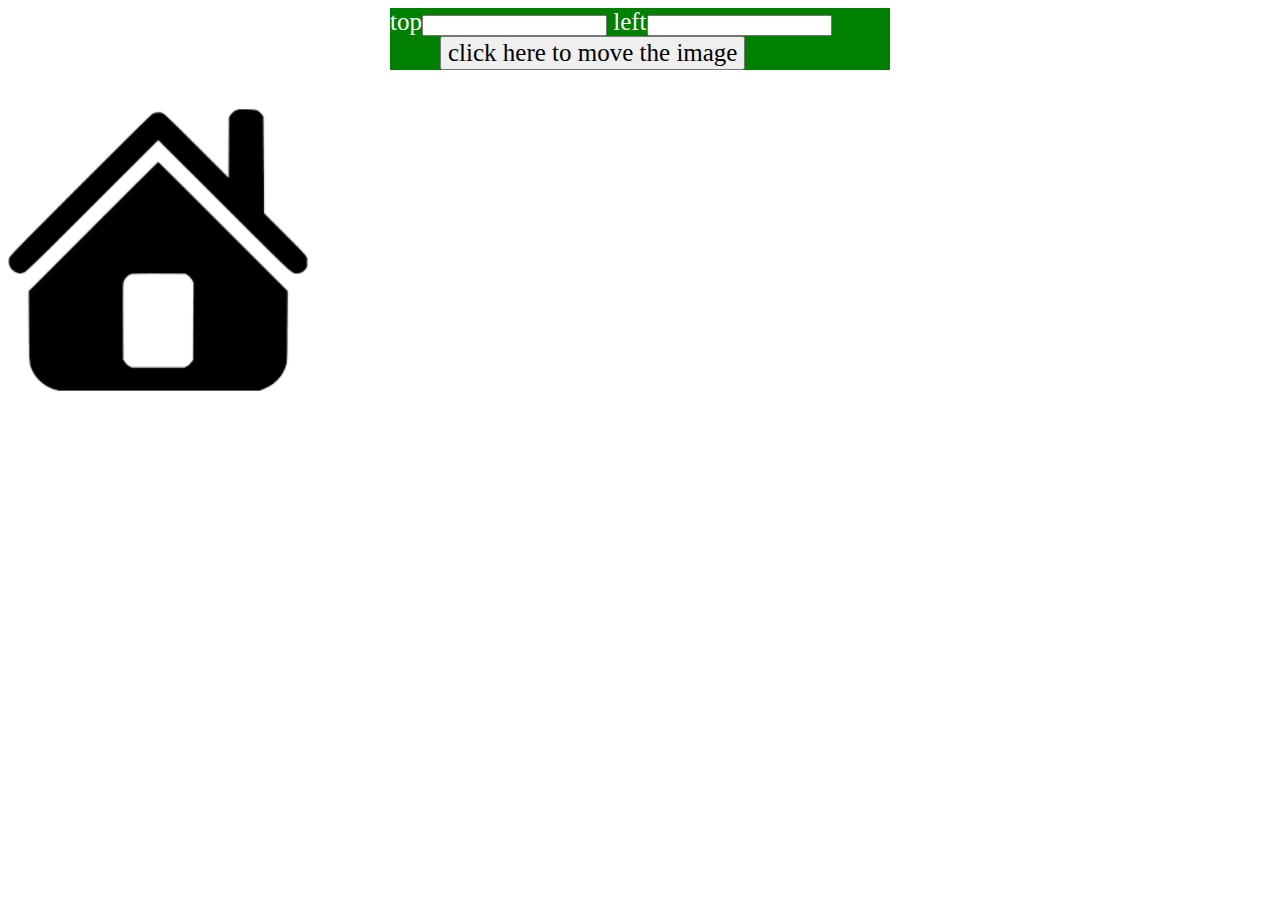
<file: moving.html>
<html>
<head>
<style>
.m1{position:absolute;top:100;}
.inputs{background-color:green;color:white;font-size:25px;font-family:cursive;width:500px; margin:auto; border:2%;}
#butt{font-size:25px;font-family:cursive;margin-left:50px;}
p{font:20px arial}
</style>
<script>

function moveimg()
{
t=document.getElementById("t1").value;
l=document.getElementById("t2").value;
styimage=document.getElementById("im1").style;
styimage.top=t+"px";
styimage.left=l+"px";
}
</script>
</head>
<body>
<img id="im1" class="m1" src="images/home-1.png" height="300" width="300"/>
<div class="inputs">

top<input type="text" id="t1"/>
left<input type="text" id="t2"/>
<br>
<input id="butt" type="button" value="click here to move the image" onclick="moveimg()">

</div>
</body>
</html>
</file>
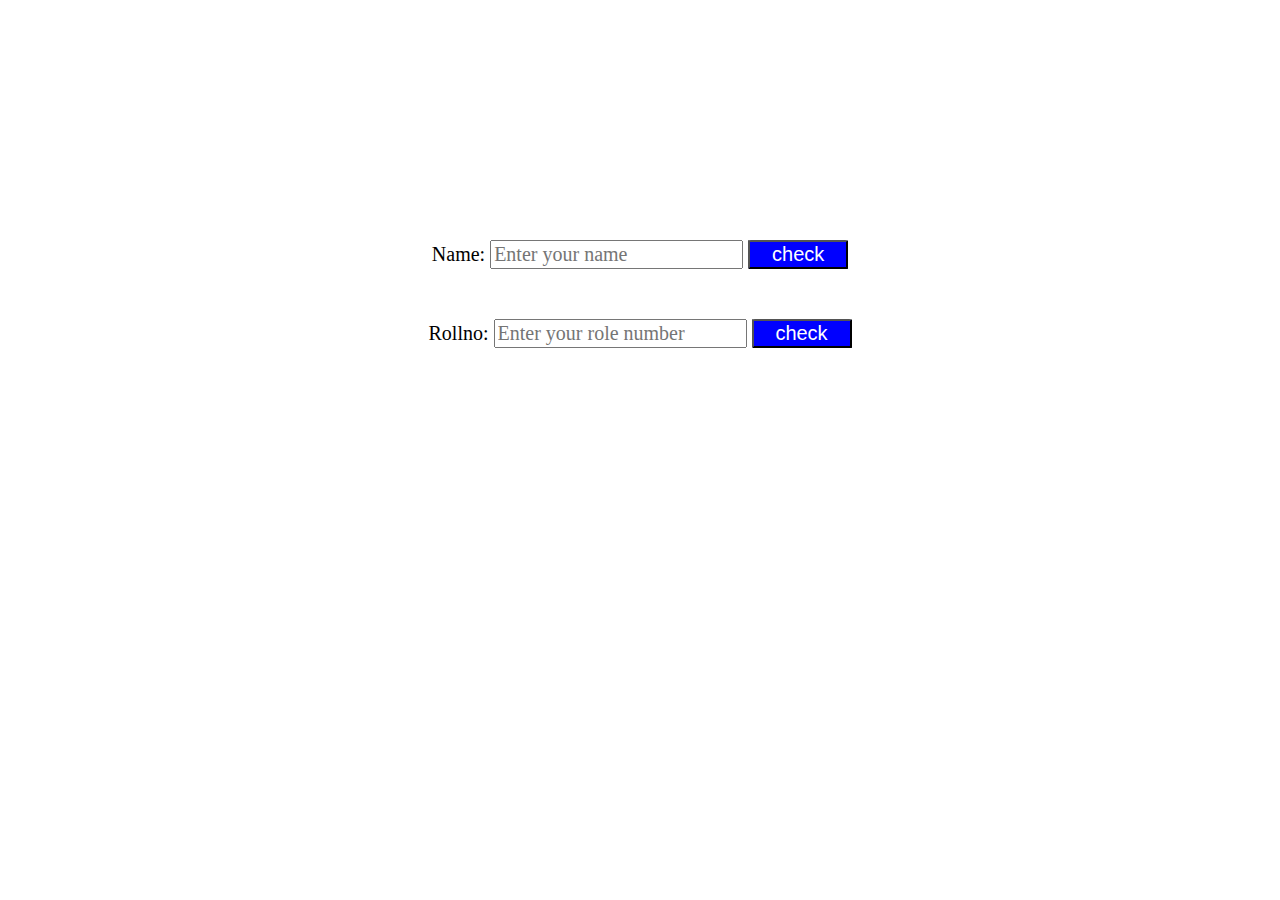
<file: regform.html>
<!DOCTYPE html>
<html lang="en" dir="ltr">
  <head>
    <meta charset="utf-8">
    <title>Registration form</title>
    <link rel="stylesheet" href="styles/reg.css">
    <script src="scripts/reg.js" charset="utf-8"></script>
  </head>
  <body>
    <div class="data">

    Name:  <input id="name" onmouseover="namecheck()" onmouseout="snamecheck()" type="text" placeholder="Enter your name" value="">
      <button type="button" onmouseover="checkingnc()">check</button>
    <br>
    Rollno: <input id="num" onmouseover="numbercheck()" onmouseout="snumbercheck()" type="number" placeholder="Enter your role number" value="">


    <button type="button" onmouseover="checkingrc()">check</button>

    </div>

    <div class="errbox">
      <p id="nc"></p>
      <p id="rc"></p>
    </div>
  </body>
</html>
</file>
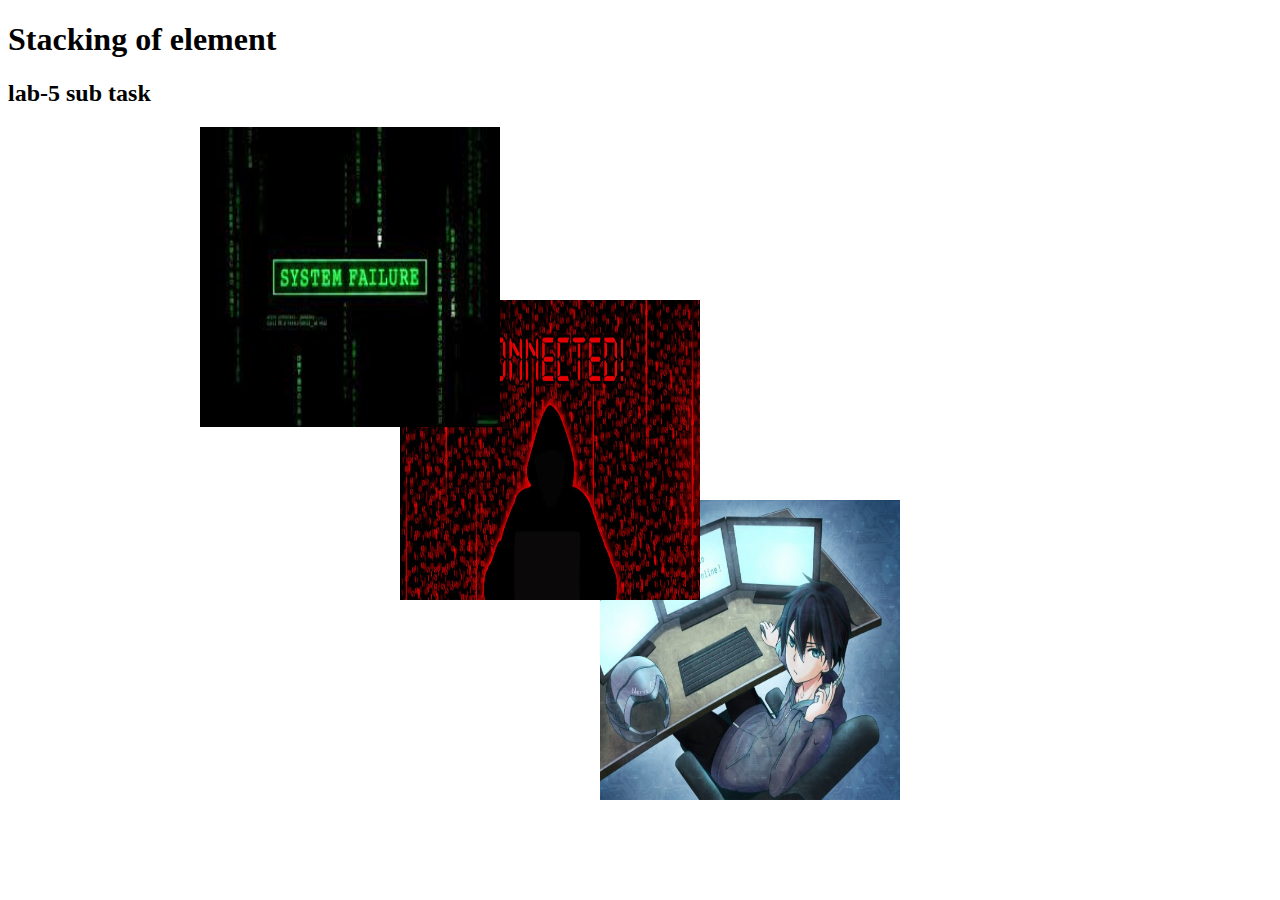
<file: stack.html>
<!DOCTYPE html>
<html lang="en" dir="ltr">
  <head>
    <meta charset="utf-8">
    <title>stacking</title>
    <link rel="stylesheet" href="styles/master.css">
    <script src="scripts/script2.js"></script>
  </head>
  <body>
    <h1>Stacking of element</h1>
    <h2>lab-5 sub task</h2>

    <img id="img1" onmouseover="change()" onmouseout="back()" src="images/img-1.jfif" alt="hi">
    <img id="img2" onmouseover="change()" onmouseout="back()" src="images/img-2.jpg" alt="hello">
    <img id="img3" onmouseover="change()" onmouseout="back()" src="images/img-3.jpg" alt="hola">

  </body>
</html>
</file>
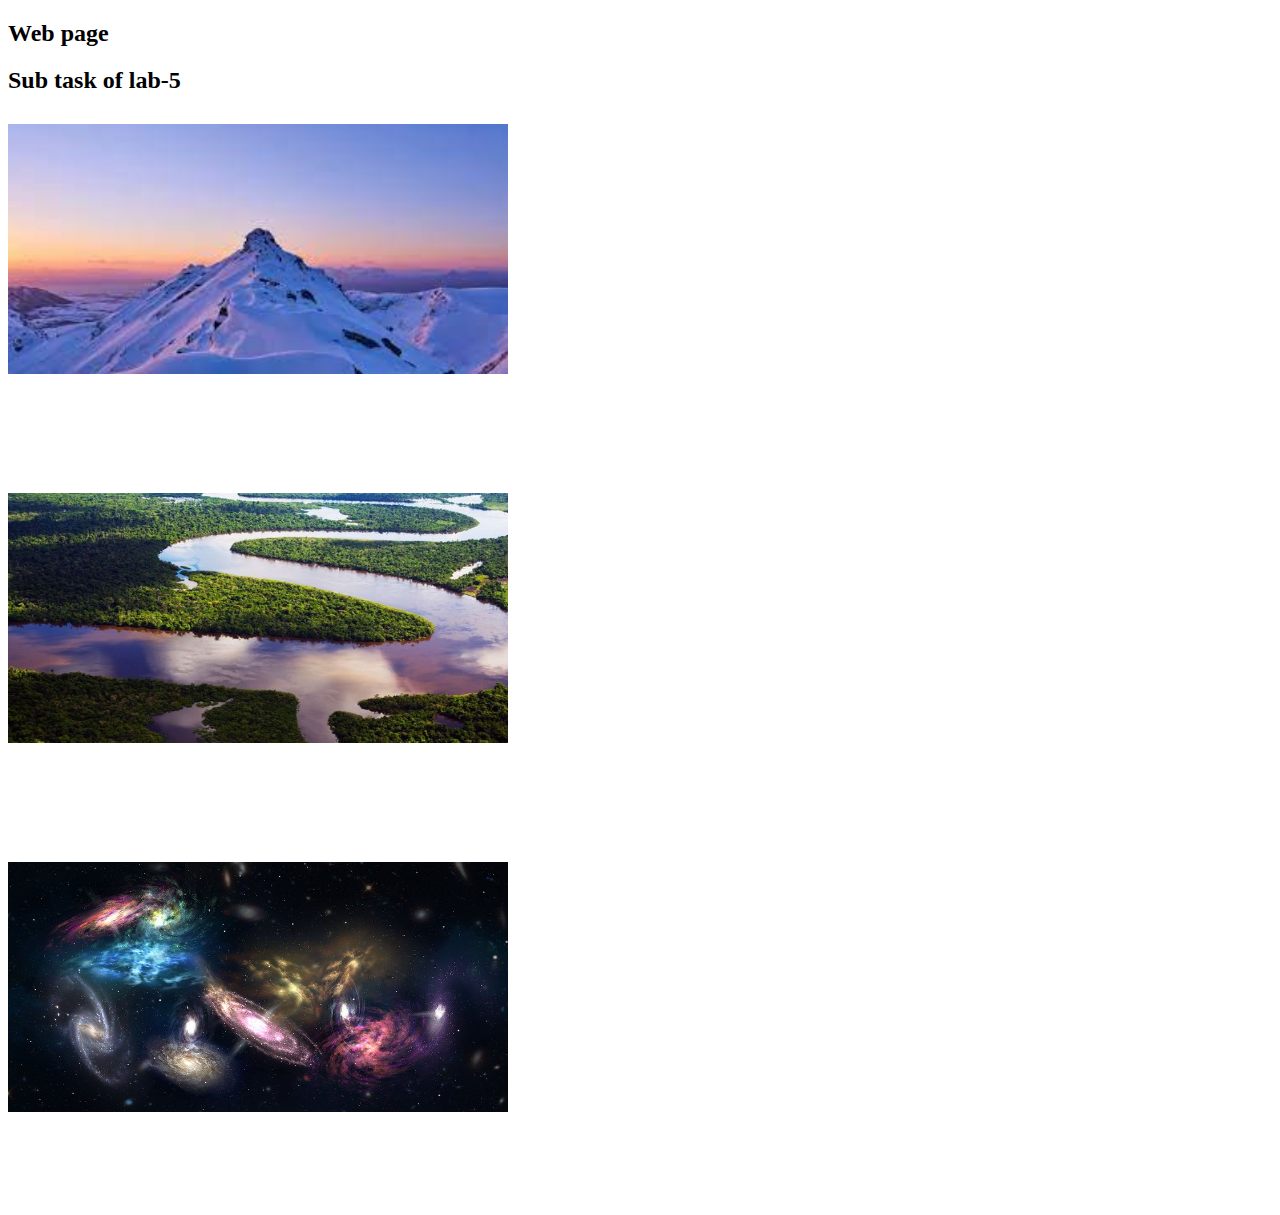
<file: webpage.html>
<!DOCTYPE html>
<html lang="en" dir="ltr">
  <head>
    <meta charset="utf-8">
    <title>Web-Page</title>
    <link rel="stylesheet" href="styles/master.css">
    <script src="scripts/script3.js"></script>
  </head>
  <body>

    <div class="data">

        <h2>Web page</h2>
        <h2>Sub task of lab-5</h2>

          <div class="mountains">
            <img onmouseover="show()" onmouseout="hide()" id="mountain" src="images/mountains.jfif" alt="mountains">
            <h1 id="h1">Mountain</h1>
            <p id="p1"> A mountain is an elevated portion of the Earth's crust, generally with steep sides that show significant exposed bedrock.
              <br> A mountain differs from a plateau in having a limited summit area, and is larger than a hill, typically rising at least 300 metres (1000 feet) above the surrounding land </p>

          </div>

         <div class="rivers">
           <img onmouseover="show2()" onmouseout="hide2()"  id="river" src="images/rivers.jpg" alt="rivers">
           <h1 id="h2">Rivers</h1>
           <p id="p2">A river is a stream of water that flows through a channel in the surface of the ground. <br>
              The passage where the river flows is called the river bed and the earth on each side is called a river bank. <br>
               A river begins on high ground or in hills or mountains and flows down from the high ground to the lower ground, because of gravity. <br>
             A river begins as a small stream, and gets bigger the farther it flows.</p>
         </div>

         <div class="galaxyi">
           <img onmouseover="show3()" onmouseout="hide3()"  id="galaxy" src="images/galaxy.jpg" alt="galaxy">
           <h1 id="h3">Galaxy</h1>
           <p id="p3">A galaxy is a huge collection of gas, dust, and billions of stars and their solar systems, all held together by gravity.

           A galaxy is a huge collection of gas, dust, and billions of stars and their solar systems.
             <br>
              A galaxy is held together by gravity. Our galaxy, the Milky Way, also has a super masive black hole  in the middle</p>
            </div>

         </div>

  </body>
</html>
</file>
<file: styles/reg.css>
.data{
  font-family: cursive;
  font-size: 20px;
  text-align: center;
  margin-top: 15%;
}
.data input{
  font-family: cursive;
  font-size: 20px;
}
.data button{
  margin-top: 50px;
  border-radius: 3%;
  color:white;
  background-color: blue;
  width: 100px;
  height: auto;
  font-size: 20px;
}
.errbox{
  margin-top: 15%;
  width: 200px;
  height: 200px;
  margin: auto;
  border-radius: 3%;
}
.errbox p{
  font-size: 20px;
  font-family: monospace;
  background-color: red;
}
</file>
<file: styles/master.css>
#img1{
  position: absolute;
  width: 300px;
  height: 300px;
  left: 200px;
  z-index: 2;
}
#img2{
  position: absolute;
  width: 300px;
  height: 300px;
  top: 300px;
  left: 400px;
  z-index: -1;
}
#img3{
  position: absolute;
  width: 300px;
  height: 300px;
  top: 500px;
  left: 600px;
  z-index: -3;
}
.mountains{
  margin: auto;
  border-radius: 2%;
  font-family: monospace;
  font-size: 30px;
  margin-bottom: 100px;
}

#mountain{
  margin-top: 10px;
  width: 500px;
  height: 250px;
}

.rivers{

    margin: auto;
    border-radius: 2%;
    font-family: monospace;
    font-size: 30px;
    margin-bottom: 100px;
}

#river{
  margin-top: 10px;
  width: 500px;
  height: 250px;
}
.galaxyi{

    margin: auto;
    border-radius: 2%;
    font-family: monospace;
    font-size: 30px;
    margin-bottom: 100px;
}

#galaxy{
  margin-top: 10px;
  width: 500px;
  height: 250px;

}

#p1{
  background-color: blue;
  color: white;
  border-radius: 2%;
  display: none;
}
#p2{

    background-color: blue;
    color: white;
    border-radius: 2%;
    display: none;
}
#p3{
  background-color: blue;
  color: white;
  border-radius: 2%;
  display: none;
}
.data h1{
  display: none;
  text-align: center;
}
</file>
